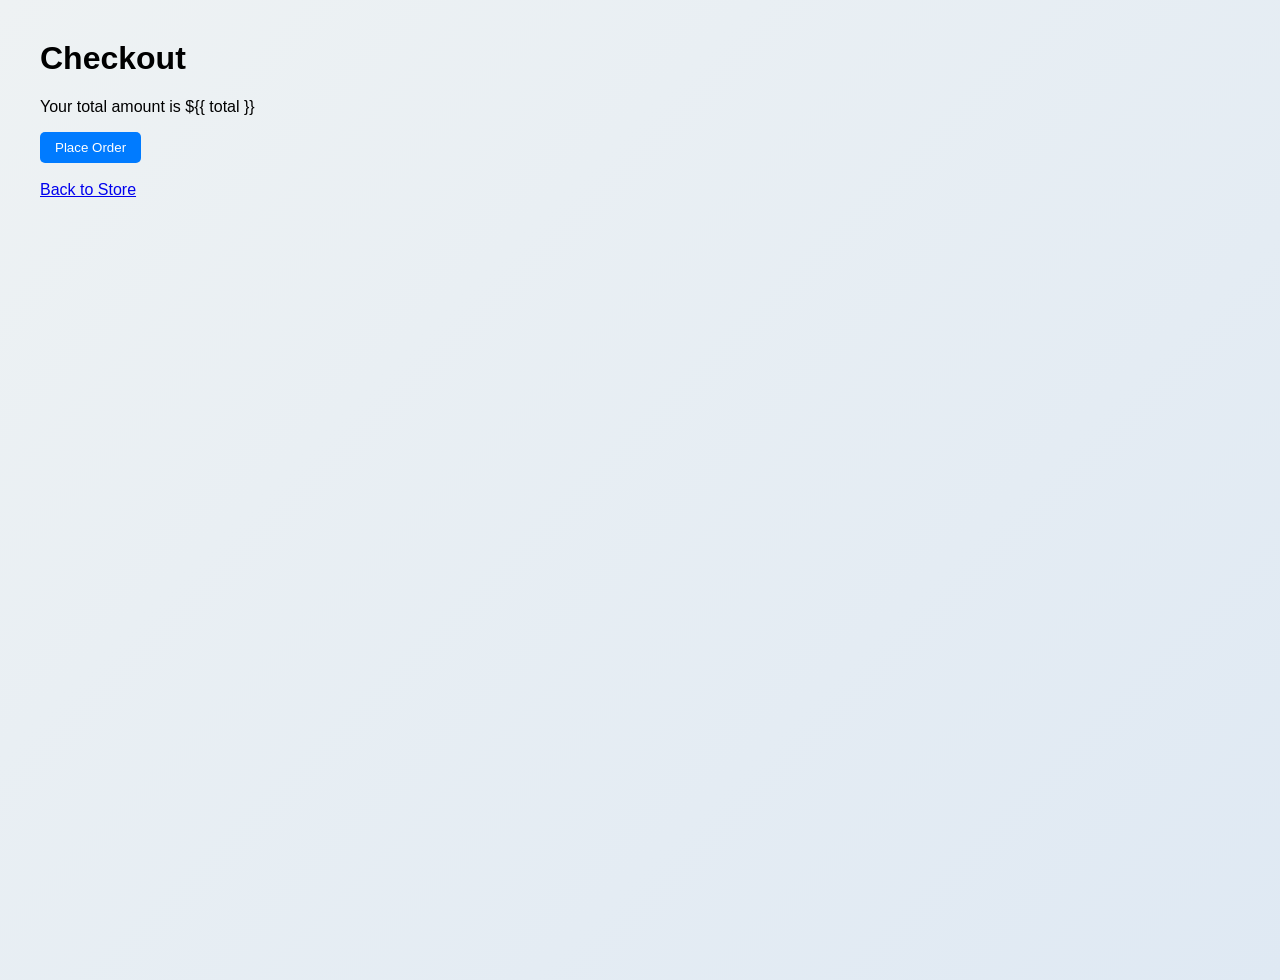
<file: templates/checkout.html>
<!DOCTYPE html>
<html>

<head>
<title>Checkout</title>
<link rel="stylesheet" href="/static/style.css">
</head>

<body>

<h1>Checkout</h1>

<p>Your total amount is ${{ total }}</p>

<button>Place Order</button>

<br><br>

<a href="/">Back to Store</a>

</body>
</html>
</file>
<file: static/style.css>
body{
font-family:Arial, sans-serif;
margin:40px;
background:linear-gradient(135deg,#eef2f3,#dfe9f3);
min-height:100vh;
}

/* NAVBAR */

.navbar{
display:flex;
justify-content:space-between;
align-items:center;

background:linear-gradient(90deg,#141e30,#243b55);
color:white;

padding:15px 25px;
border-radius:10px;
}

.navbar input{
padding:6px;
border-radius:5px;
border:none;
}

.navbar button{
padding:6px 12px;
background:#007bff;
color:white;
border:none;
border-radius:5px;
cursor:pointer;
}

.navbar button:hover{
background:#0056b3;
}

.navbar a{
color:white;
text-decoration:none;
margin-left:10px;
}

/* PRODUCTS GRID */

.products{
display:flex;
gap:30px;
margin-top:30px;
flex-wrap:wrap;
}

/* PRODUCT CARD */

.product-card{
background:white;
padding:20px;
width:250px;
border-radius:10px;

box-shadow:0 5px 15px rgba(0,0,0,0.1);

text-align:center;

transition:transform 0.2s;
}

.product-card:hover{
transform:scale(1.05);
}

/* PRODUCT IMAGE */

.product-card img{
width:180px;
height:140px;
object-fit:contain;
margin-bottom:10px;
}

/* BUTTON */

button{
background:#007bff;
color:white;
border:none;
padding:8px 15px;
border-radius:5px;
cursor:pointer;
}

button:hover{
background:#0056b3;
}

/* CART ITEMS */

.cart-item{
background:white;
padding:20px;
margin-bottom:20px;
border-radius:10px;
box-shadow:0 4px 10px rgba(0,0,0,0.1);
}
</file>
